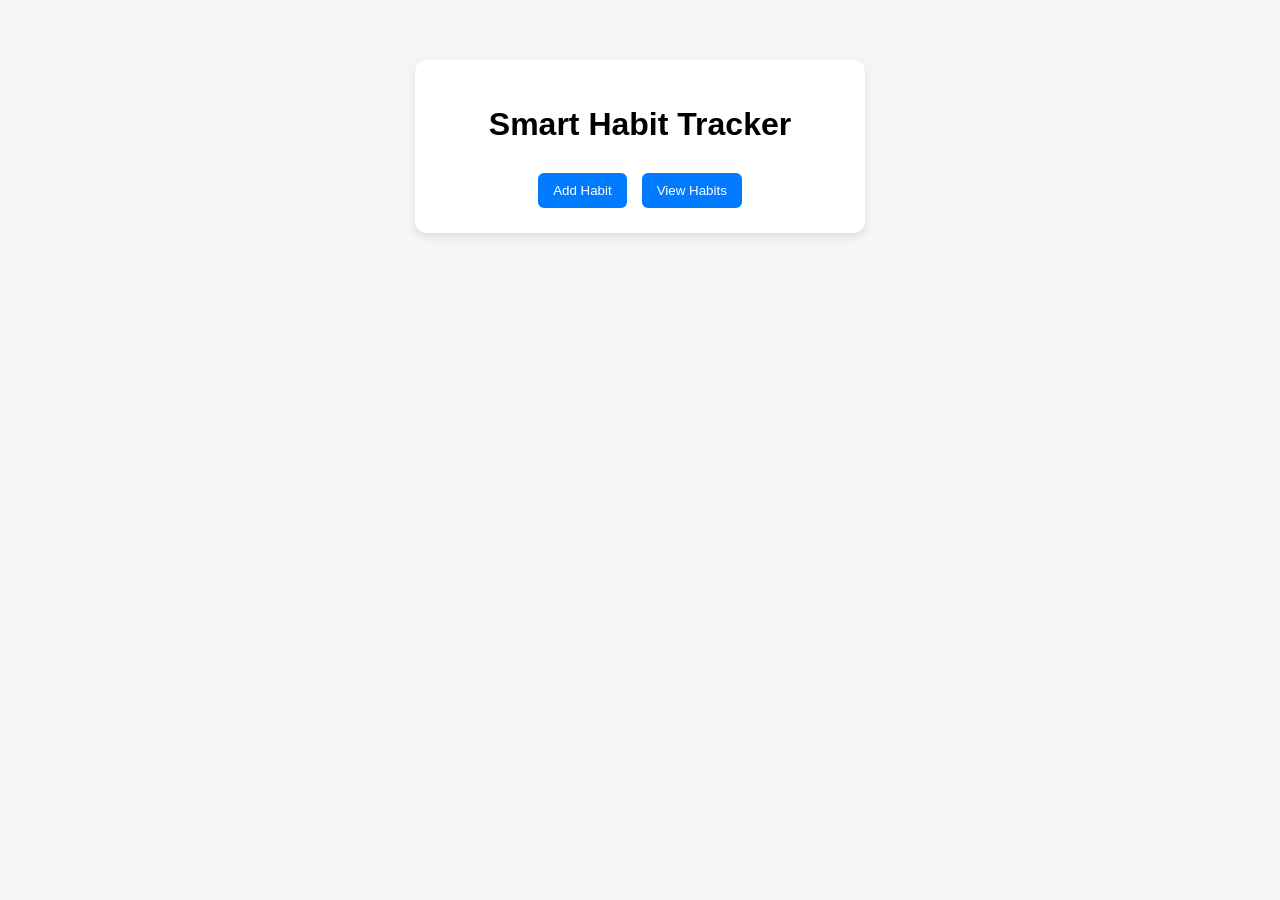
<file: index.html>
<!DOCTYPE html>
<html lang="en">
<head>
    <meta charset="UTF-8">
    <meta name="viewport" content="width=device-width, initial-scale=1.0">
    <title>Document</title>
    <link rel="stylesheet" href="css/style.css">
</head>
<body>
    
    <div class="container">
    <h1>Smart Habit Tracker</h1>

    <div class="buttons">
      <button onclick="goToAdd()" class="btn">Add Habit</button>
      <button onclick="goToView()" class="btn">View Habits</button>
    </div>
  </div>

  <script src="js/index.js"></script>
</body>
</html>
</file>
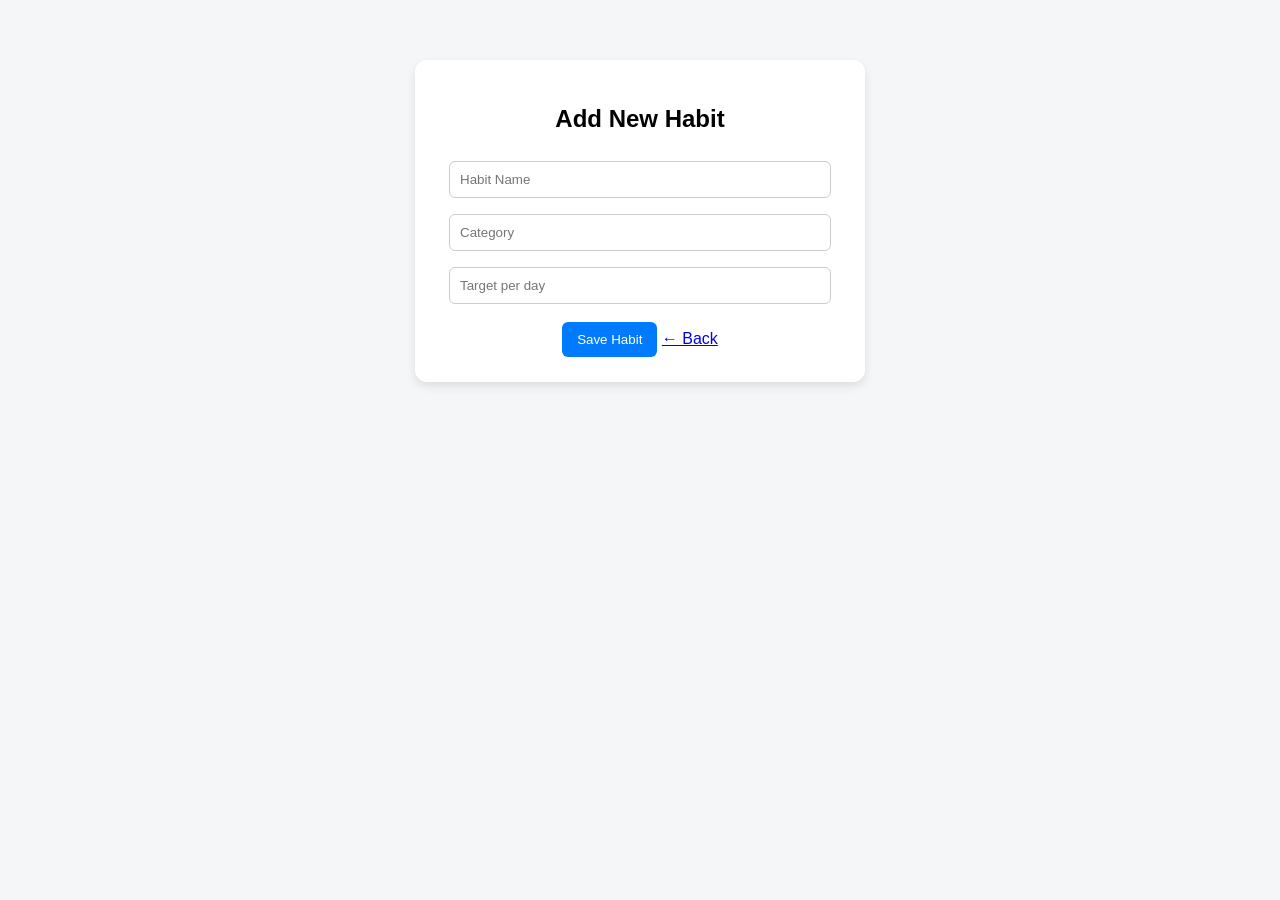
<file: pages/add.html>
<!DOCTYPE html>
<html lang="en">
<head>
    <meta charset="UTF-8">
    <meta name="viewport" content="width=device-width, initial-scale=1.0">
    <title>Document</title>
    <link rel="stylesheet" href="../css/style.css">
</head>
<body>
    
    <div class="container">
    <h2>Add New Habit</h2>

    <input id="name" placeholder="Habit Name">
    <input id="category" placeholder="Category">
    <input id="target" type="number" placeholder="Target per day">

    <button class="btn" id="saveBtn">Save Habit</button>

    <a href="../index.html">← Back</a>
  </div>
  <script src="../js/add.js"></script>
</body>
</html>
</file>
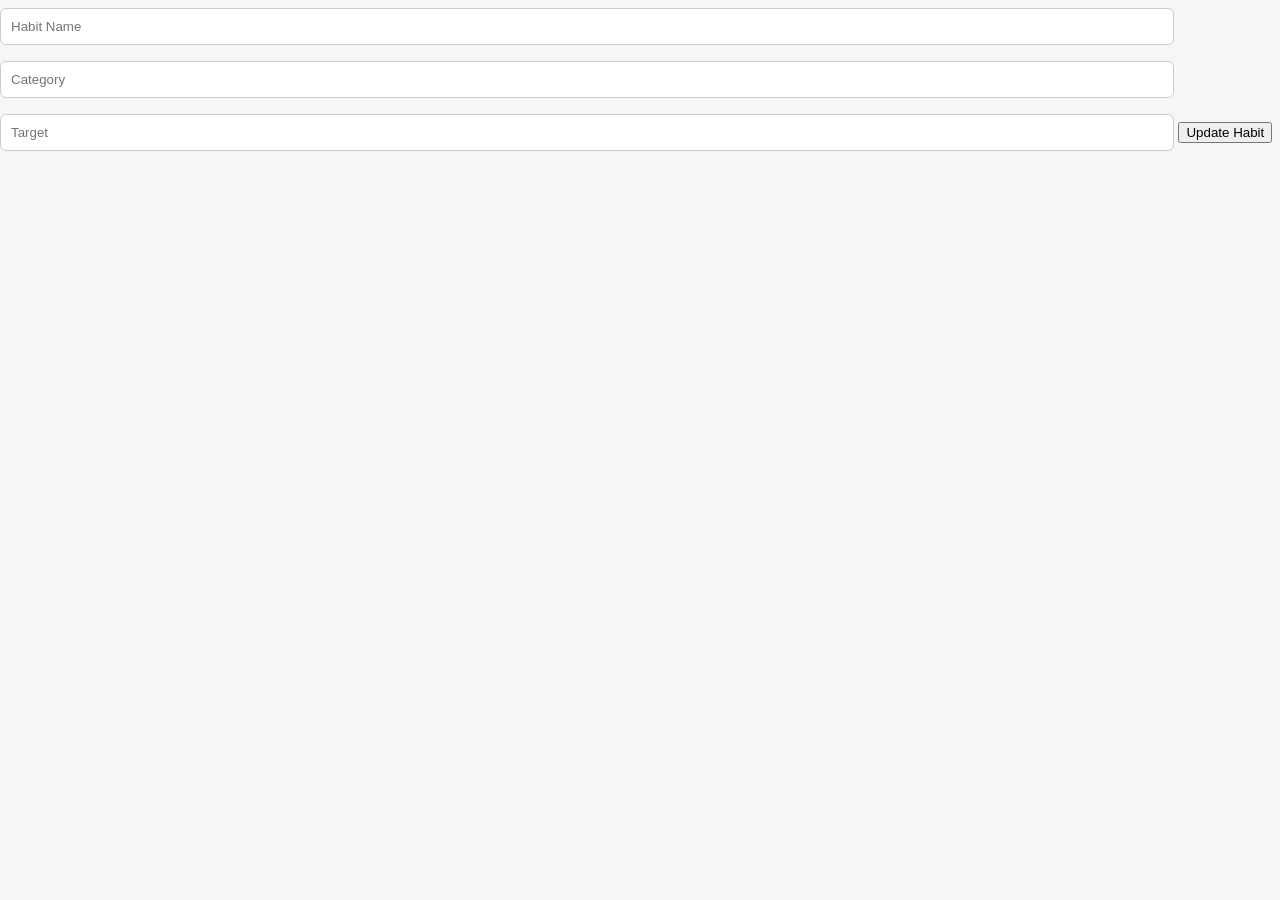
<file: pages/edit.html>
<!DOCTYPE html>
<html lang="en">
<head>
    <meta charset="UTF-8">
    <meta name="viewport" content="width=device-width, initial-scale=1.0">
    <title>Document</title>
    <link rel="stylesheet" href="../css/style.css">
</head>
<body>
    <input id="name" placeholder="Habit Name">
    <input id="category" placeholder="Category">
    <input id="target" type="number" placeholder="Target">

    <button id="updateBtn">Update Habit</button>

<script src="../js/edit.js"></script>
</body>
</html>
</file>
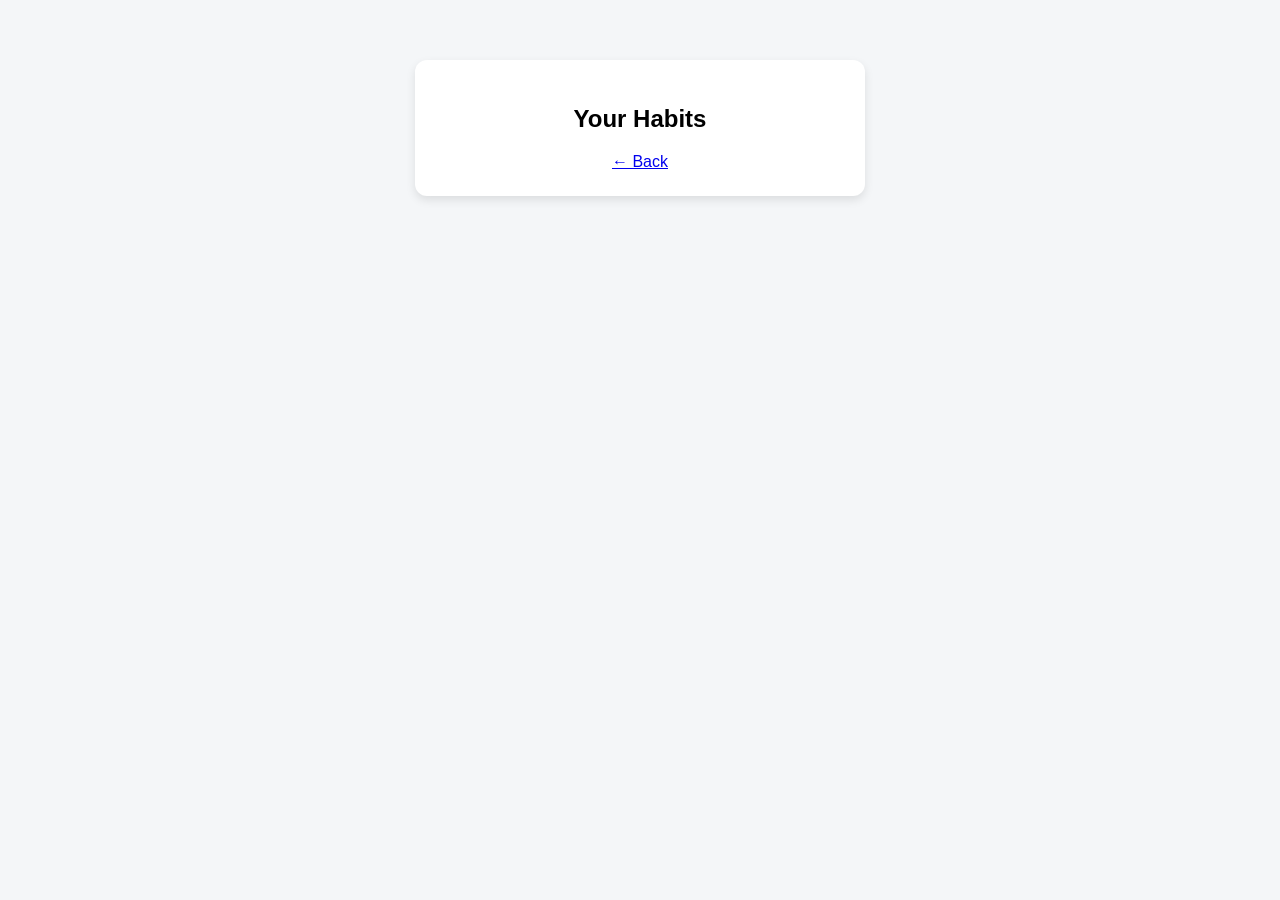
<file: pages/view.html>
<!DOCTYPE html>
<html lang="en">
<head>
    <meta charset="UTF-8">
    <meta name="viewport" content="width=device-width, initial-scale=1.0">
    <title>Document</title>
    <link rel="stylesheet" href="../css/style.css">
</head>
<body>
    
    <div class="container">
    <h2>Your Habits</h2>

    <div id="habitList"></div>

    <a href="../index.html">← Back</a>
  </div>
  <script src="../js/view.js"></script>
</body>
</html>
</file>
<file: css/style.css>
body {
  font-family: Arial, sans-serif;
  background: #f4f6f8;
  margin: 0;
  padding: 0;
}

.container {
  width: 90%;
  max-width: 400px;
  margin: 60px auto;
  text-align: center;
  background: white;
  padding: 25px;
  border-radius: 12px;
  box-shadow: 0 4px 10px rgba(0,0,0,0.1);
}

h1, h2 {
  margin-bottom: 20px;
}

input {
  width: 90%;
  padding: 10px;
  margin: 8px 0;
  border-radius: 6px;
  border: 1px solid #ccc;
}

.btn {
  display: inline-block;
  margin-top: 10px;
  padding: 10px 15px;
  background: #007bff;
  color: white;
  text-decoration: none;
  border: none;
  border-radius: 6px;
  cursor: pointer;
}

.btn:hover {
  background: #0056b3;
}

.buttons {
  display: flex;
  justify-content: center;
  gap: 15px;
}

.back {
  display: block;
  margin-top: 15px;
  text-decoration: none;
  color: #555;
}

.habit-card {
  background: #fafafa;
  padding: 15px;
  margin: 10px 0;
  border-radius: 8px;
  border: 1px solid #ddd;
}

.habit-card button {
  margin: 5px;
  padding: 6px 10px;
  border: none;
  border-radius: 5px;
  cursor: pointer;
}

.delete {
  background: #dc3545;
  color: white;
}

.edit {
  background: #28a745;
  color: white;
}
</file>
